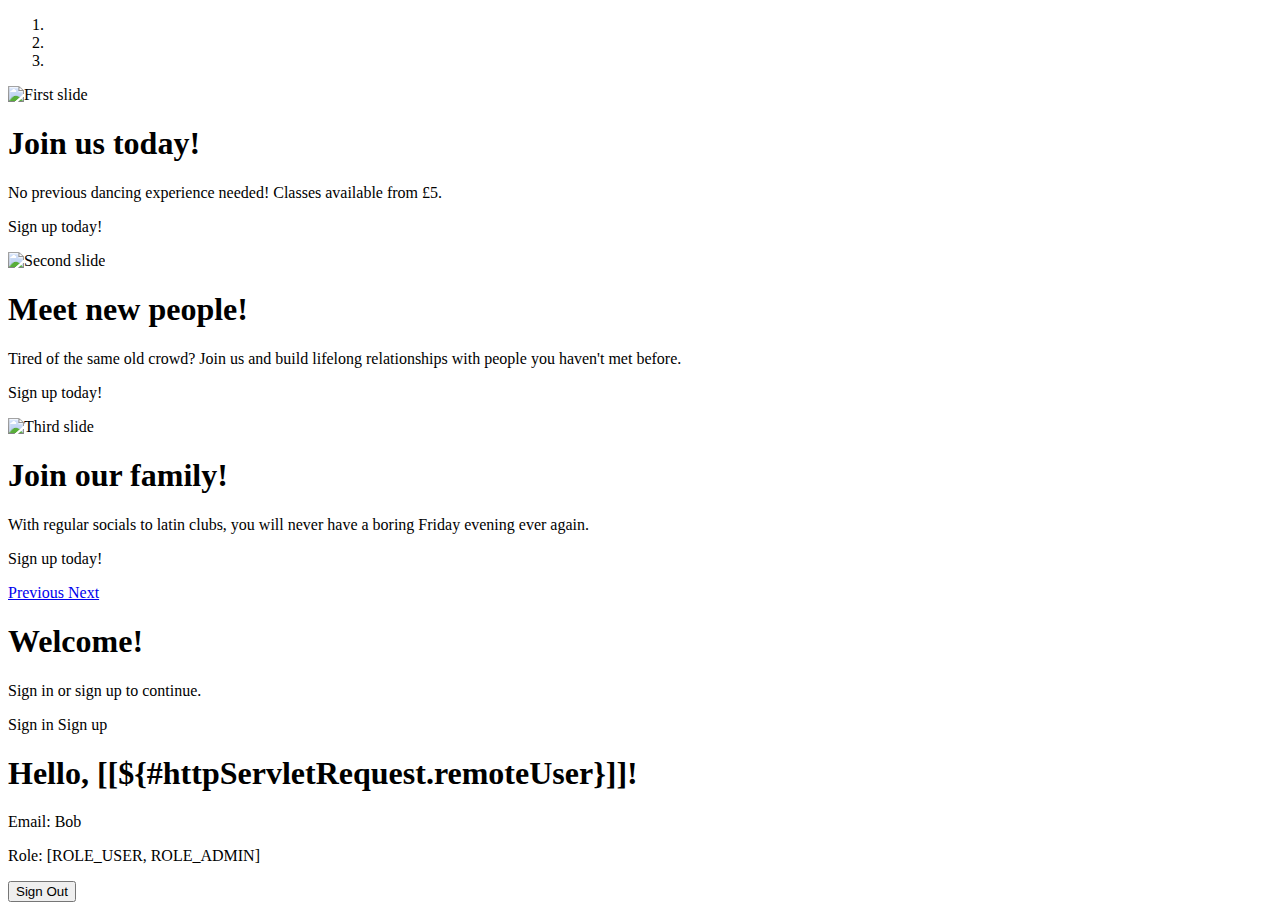
<file: src/main/resources/templates/index.html>
<!DOCTYPE html>
<html lang="en" xmlns="http://www.w3.org/1999/xhtml" xmlns:th="http://www.thymeleaf.org"
      xmlns:sec="http://www.w3.org/1999/xhtml">
<!--Include CSS styling.-->
    <head th:replace="base :: head"></head>
    <body>
        <link rel="stylesheet" th:href="@{/css/carousel.css}">
        <!--Include navbar.-->
        <div th:replace="base :: navbar"></div>

        <!--Insert components here...-->

        <!-- Only display to anonymous users. -->
        <div sec:authorize="isAnonymous()">

            <!-- Carousel promo -->
            <div class="carousel slide" id="myCarousel" data-ride="carousel">
                <ol class="carousel-indicators">
                    <li data-target="#myCarousel" data-slide-to="0" class="active"></li>
                    <li data-target="#myCarousel" data-slide-to="1"></li>
                    <li data-target="#myCarousel" data-slide-to="2"></li>
                </ol> <!-- end carousel-indicators -->
                <div class="carousel-inner">

                    <!-- Carousel item 1 -->
                    <div class="carousel-item active">
                        <img class="d-block w-100" th:src="@{/img/carousel/carousel-1.jpg}" alt="First slide">
                        <div class="carousel-caption d-none d-md-block text-right">
                            <h1>Join us today!</h1>
                            <p>No previous dancing experience needed! Classes available from £5.</p>
                            <p><a class="btn btn-lg btn btn-success" th:href="@{/signup}" role="button">Sign up today!</a></p>
                        </div>
                    </div>

                    <!-- Carousel item 2 -->
                    <div class="carousel-item">
                        <img class="d-block w-100" th:src="@{/img/carousel/carousel-2.jpg}" alt="Second slide">
                        <div class="carousel-caption d-none d-md-block text-right">
                            <h1>Meet new people!</h1>
                            <p>Tired of the same old crowd? Join us and build lifelong relationships with people you
                                haven't met before.</p>
                            <p><a class="btn btn-lg btn btn-success" th:href="@{/signup}" role="button">Sign up today!</a></p>
                        </div>
                    </div>

                    <!-- Carousel item 3 -->
                    <div class="carousel-item">
                        <img class="d-block w-100" th:src="@{/img/carousel/carousel-3.jpg}" alt="Third slide">
                        <div class="carousel-caption d-none d-md-block text-right">
                            <h1>Join our family!</h1>
                            <p>With regular socials to latin clubs, you will never have a boring Friday evening ever again.</p>
                            <p><a class="btn btn-lg btn btn-success" th:href="@{/signup}" role="button">Sign up today!</a></p>
                        </div>
                    </div>
                </div> <!-- end carousel-inner -->
                <!-- Previous button -->
                <a class="carousel-control-prev" href="#myCarousel" role="button" data-slide="prev">
                    <span class="carousel-control-prev-icon" aria-hidden="true"></span>
                    <span class="sr-only">Previous</span>
                </a>
                <!-- Next button -->
                <a class="carousel-control-next" href="#myCarousel" role="button" data-slide="next">
                    <span class="carousel-control-next-icon" aria-hidden="true"></span>
                    <span class="sr-only">Next</span>
                </a>
            </div> <!-- end myCarousel -->

            <div class="container">
                <h1>Welcome!</h1>
                <p>Sign in or sign up to continue.</p>
                <a class="btn btn-primary btn-lg btn-block" th:href="@{/signin}">Sign in</a>
                <a class="btn btn-secondary btn-lg btn-block" th:href="@{/signup}">Sign up</a>
            </div>
        </div>

        <!-- Only display to authenticated users. -->
        <div sec:authorize="isAuthenticated()">
            <div class="container">
                <h1 th:inline="text">Hello, [[${#httpServletRequest.remoteUser}]]!</h1>

                <p>Email: <span sec:authentication="name">Bob</span></p>
                <p>Role: <span sec:authentication="principal.authorities">[ROLE_USER, ROLE_ADMIN]</span></p>

                <form th:action="@{/logout}" method="post" class="main-form needs-validation" novalidate>
                    <button class="btn btn-outline-danger btn-lg btn-block" type="submit">Sign Out</button>
                </form>
            </div>
        </div>

        <!--Include js scripts.-->
        <div th:replace="base :: footer"></div>
    </body>
</html>
</file>
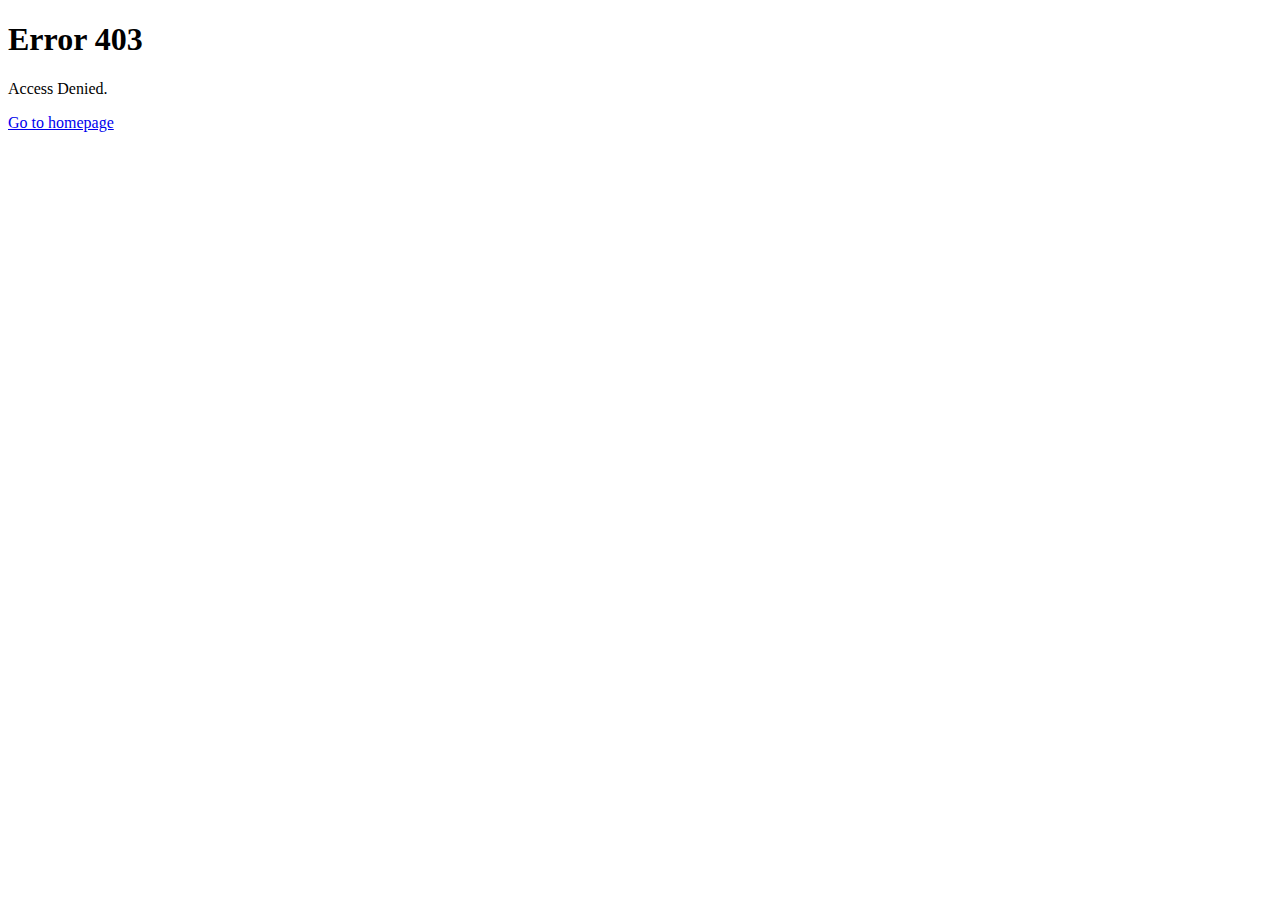
<file: src/main/resources/templates/access-denied.html>
<!DOCTYPE html>
<html lang="en" xmlns="http://www.w3.org/1999/xhtml" xmlns:th="http://www.thymeleaf.org">
<!--Include CSS styling.-->
<head th:replace="base :: head"></head>
<body>
<!--Include navbar.-->
<div th:replace="base :: navbar"></div>

<div class="container">
    <div class="row">
        <div class="col">
            <h1>Error 403</h1>
            <p>Access Denied.</p>
        </div>
    </div>
    <div class="row">
        <div class="col">
            <a class="btn btn-primary" href="/" role="button">Go to homepage</a>
        </div>
    </div>
</div>

<!--Include js scripts.-->
<div th:replace="base :: footer"></div>
</body>
</html>
</file>
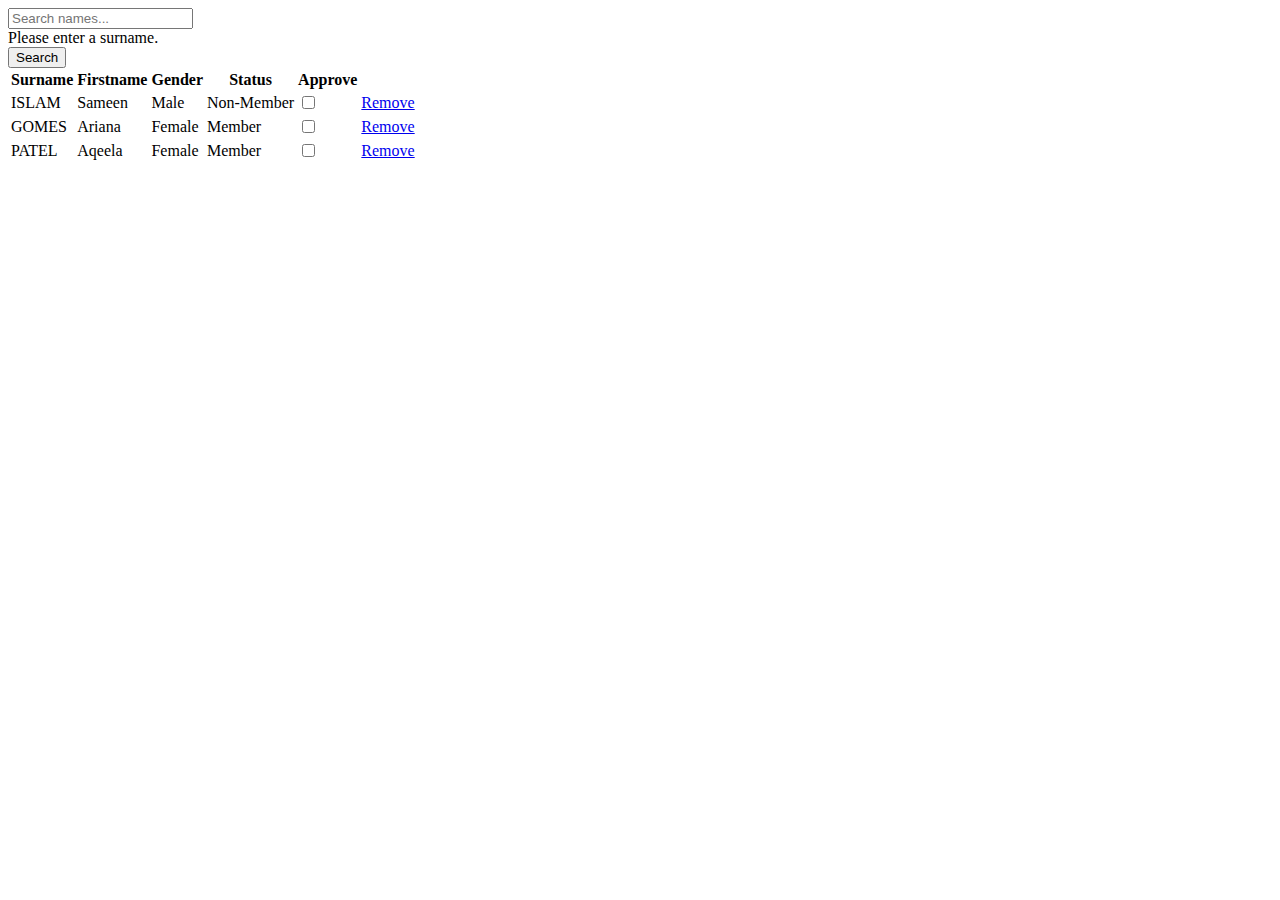
<file: src/main/resources/templates/attendees.html>
<!DOCTYPE html>
<html lang="en" xmlns="http://www.w3.org/1999/xhtml" xmlns:th="http://www.thymeleaf.org">
<!--Include CSS styling.-->
<head th:replace="base :: head"></head>
<body>
<!--Include navbar.-->
<div th:replace="base :: navbar"></div>

<!--Insert components here...-->
<div class="container">
    <form action="" class="main-form needs-validation" novalidate>
        <div class="row">
            <div class="col">
                <div class="form-group">
                    <input type="text" name="search-attendees" id="search-attendees" class="form-control" placeholder="Search names...">
                    <div class="invalid-feedback">Please enter a surname.</div>
                </div>
            </div>
            <div class="col">
                <div class="form-group">
                    <button type="button" class="btn btn-default btn-sm" id="btn-search-attendee-names">
                        Search  <i class="fas fa-search"></i>
                    </button>
                </div>
            </div>
        </div>
    </form>

    <table class="table table-striped">
        <thead class="thread-light">
        <tr>
            <th scope="col">Surname</th>
            <th scope="col">Firstname</th>
            <th scope="col">Gender</th>
            <th scope="col">Status</th>
            <th scope="col">Approve</th>
            <th scope="col"></th>
        </tr>
        </thead>
        <tbody>
        <tr>
            <td>ISLAM</td>
            <td>Sameen</td>
            <td>Male</td>
            <td>Non-Member</td>
            <td>
                <div class="form-check">
                    <input type="checkbox" class="form-check-input">
                </div>
            </td>
            <td><a class="btn btn-danger" href="#" role="button">Remove</a></td>
        </tr>
        <tr>
            <td>GOMES</td>
            <td>Ariana</td>
            <td>Female</td>
            <td>Member</td>
            <td>
                <div class="form-check">
                    <input type="checkbox" class="form-check-input">
                </div>
            </td>
            <td><a class="btn btn-danger" href="#" role="button">Remove</a></td>
        </tr>
        <tr>
            <td>PATEL</td>
            <td>Aqeela</td>
            <td>Female</td>
            <td>Member</td>
            <td>
                <div class="form-check">
                    <input type="checkbox" class="form-check-input">
                </div>
            </td>
            <td><a class="btn btn-danger" href="#" role="button">Remove</a></td>
        </tr>
        </tbody>
    </table>
</div>

<!--Include js scripts.-->
<div th:replace="base :: footer"></div>
<script th:src="@{/js/attendees.js}"></script>
</body>
</html>
</file>
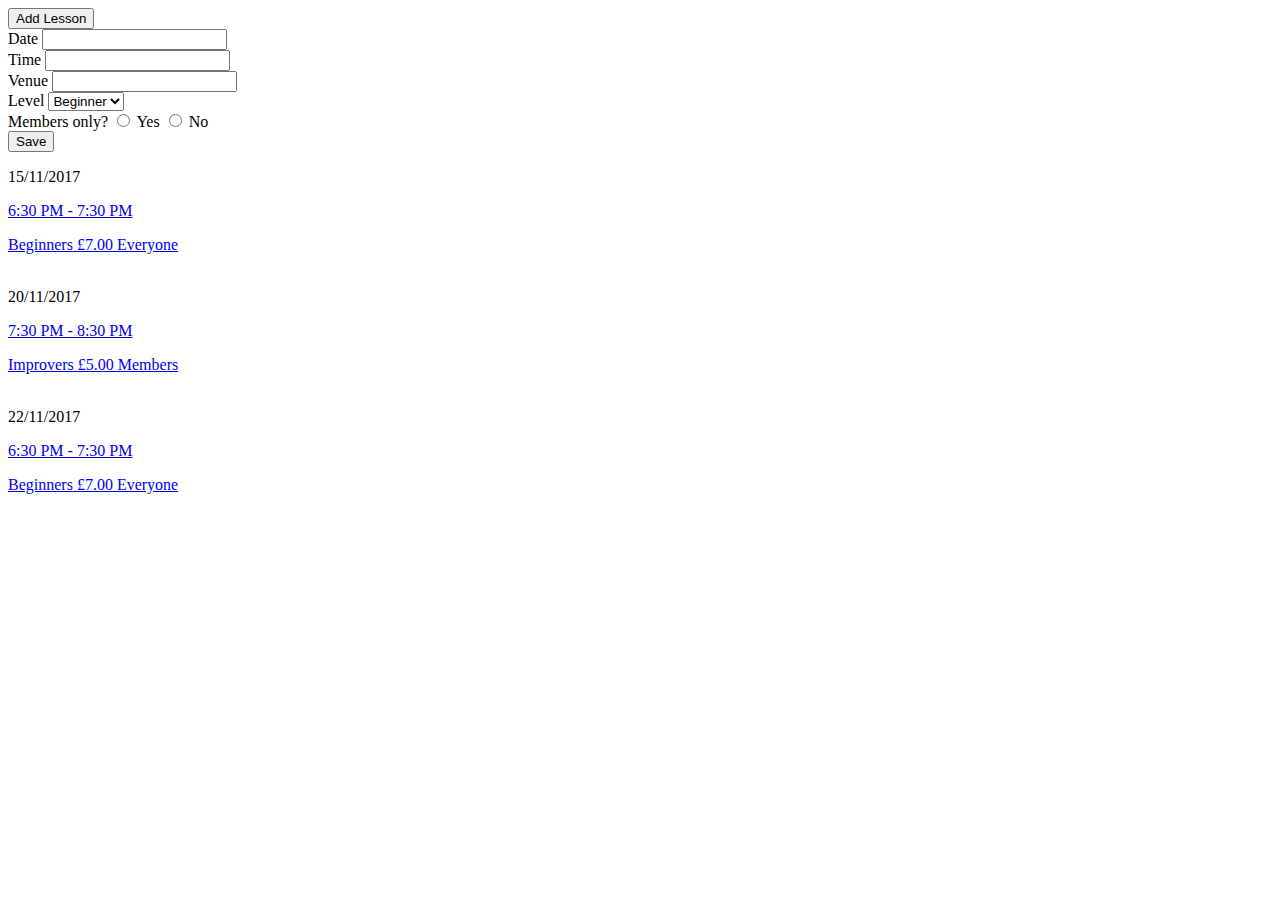
<file: src/main/resources/templates/lessons.html>
<!DOCTYPE html>
<html lang="en" xmlns="http://www.w3.org/1999/xhtml" xmlns:th="http://www.thymeleaf.org"
      xmlns:sec="http://www.w3.org/1999/xhtml">
<!--Include CSS styling.-->
<head th:replace="base :: head"></head>
<body>
<!--Include navbar.-->
<div th:replace="base :: navbar"></div>

<div class="container">

    <!--Add lesson drop-down form-->
    <div class="row justify-content-md-center align-items-center">

        <div class="col-lg-4">

        </div> <!-- end col -->

        <div class="col-lg-4">

            <!-- for admin only -->
            <div sec:authorize="hasRole('ROLE_ADMIN')">
                <button type="button" class="btn btn-outline-primary" data-toggle="collapse"
                        data-target="#add-attendee-form-group" id="btn-add-lesson">
                    Add Lesson  <i class="fas fa-plus"></i>
                </button> <!-- end button -->
            </div> <!-- end admin only -->

        </div> <!-- end col -->

        <div class="col-lg-4">

        </div> <!-- end col -->

    </div> <!-- end row -->

    <div class="row justify-content-md-center align-items-center">

        <div class="col-lg-4">

        </div> <!-- end col -->

        <div class="col-lg-4">
            <div class="collapse" id="add-attendee-form-group">
                <div class="card card-body">
                    <!-- form: add lesson -->
                    <form id="form-add-lesson" action="/api/lesson/create" class="main-form needs-validation" novalidate>
                        <div class="row">
                            <div class="col">
                                <div class="form-group">
                                    <label for="date">Date</label>
                                    <input type="text" name="date" id="date" class="form-control" required>
                                </div>
                            </div>
                            <div class="col">
                                <label for="time">Time</label>
                                <input type="text" name="time" id="time" class="form-control" required>
                            </div>
                        </div>
                        <div class="form-group">
                            <label for="venue">Venue</label>
                            <input type="text" name="venue" id="venue" class="form-control" required>
                        </div>
                        <div class="form-group">
                            <label for="level">Level</label>
                            <select name="level" id="level" class="form-control">
                                <option value="beginner">Beginner</option>
                                <option value="improver">Improver</option>
                            </select>
                        </div>
                        <div class="form-group">
                            <label>Members only?</label>
                            <input type="radio" name="membersOnlyYes" id="radio-yes" value="member-yes"> Yes
                            <input type="radio" name="membersOnlyNo" id="radio-no" value="member-no"> No
                        </div>
                        <div class="form-group">
                            <button type="submit" class="btn btn-primary btn-lg btn-block" id="btn-save-lesson">
                                Save
                            </button>
                        </div>
                    </form> <!-- end form-->
                </div> <!-- end card -->
            </div> <!-- end collapse -->
        </div> <!-- end col -->

        <div class="col-lg-4">

        </div> <!-- end col -->

    </div> <!-- end row -->

    <!-- cards container -->
    <div class="container">

        <!-- row 1 -->
        <div class="row justify-content-md-center align-items-center">
            <div class="col col-lg-2">
                <p class="lesson-date">15/11/2017</p>
            </div>
            <div class="col-lg-8">
                <!--Card 1-->
                <a href="#">
                    <div class="card bg-info text-white text-center p-1" >
                        <div class="card-body">

                            <div class="row align-items-start">
                                <div class="col">
                                    <i class="far fa-clock"></i>
                                </div>
                                <div class="col">
                                    <p class="lesson-time">6:30 PM - 7:30 PM</p>
                                </div>
                                <div class="col">
                                    <span class="badge badge-light lesson-level">Beginners</span>
                                    <span class="badge badge-light lesson-price">£7.00</span>
                                    <span class="badge badge-light lesson-type">Everyone</span>
                                </div>
                            </div> <!-- end row -->

                        </div> <!-- end card-body -->
                    </div> <!-- end card -->
                </a>
            </div>
            <div class="col col-lg-2">

            </div>
        </div> <!-- end row 1 -->

        <br>

        <!-- row 2 -->
        <div class="row align-items-center">
            <div class="col col-lg-2">
                <p class="lesson-date">20/11/2017</p>
            </div>
            <div class="col-lg-8">
                <!--Card 2-->
                <a href="#">
                    <div class="card bg-info text-white text-center p-1" >
                        <div class="card-body">

                            <div class="row align-items-start">
                                <div class="col">
                                    <i class="far fa-clock"></i>
                                </div>
                                <div class="col">
                                    <p class="lesson-time">7:30 PM - 8:30 PM</p>
                                </div>
                                <div class="col">
                                    <span class="badge badge-light lesson-level">Improvers</span>
                                    <span class="badge badge-light lesson-price">£5.00</span>
                                    <span class="badge badge-light lesson-type">Members</span>
                                </div>
                            </div> <!-- end row -->

                        </div> <!-- end card-body -->
                    </div> <!-- end card -->
                </a>
            </div>
            <div class="col col-lg-2">

            </div>
        </div> <!-- end row 2 -->

        <br>

        <!-- row 3 -->
        <div class="row align-items-center">
            <div class="col col-lg-2">
                <p class="lesson-date">22/11/2017</p>
            </div>
            <div class="col-lg-8">
                <!--Card 3-->
                <a href="#">
                    <div class="card bg-info text-white text-center p-1" >
                        <div class="card-body">

                            <div class="row align-items-start">
                                <div class="col">
                                    <i class="far fa-clock"></i>
                                </div>
                                <div class="col">
                                    <p class="lesson-time">6:30 PM - 7:30 PM</p>
                                </div>
                                <div class="col">
                                    <span class="badge badge-light lesson-level">Beginners</span>
                                    <span class="badge badge-light lesson-price">£7.00</span>
                                    <span class="badge badge-light lesson-type">Everyone</span>
                                </div>
                            </div> <!-- end row -->

                        </div> <!-- end card-body -->
                    </div> <!-- end card -->
                </a>
            </div>
            <div class="col col-lg-2">

            </div>
        </div> <!-- end row 3 -->


    </div> <!-- end container -->

</div> <!-- end container -->

<!--Include js scripts.-->
<div th:replace="base :: footer"></div>
<script th:src="@{/js/lessons.js}"></script>
</body>
</html>
</file>
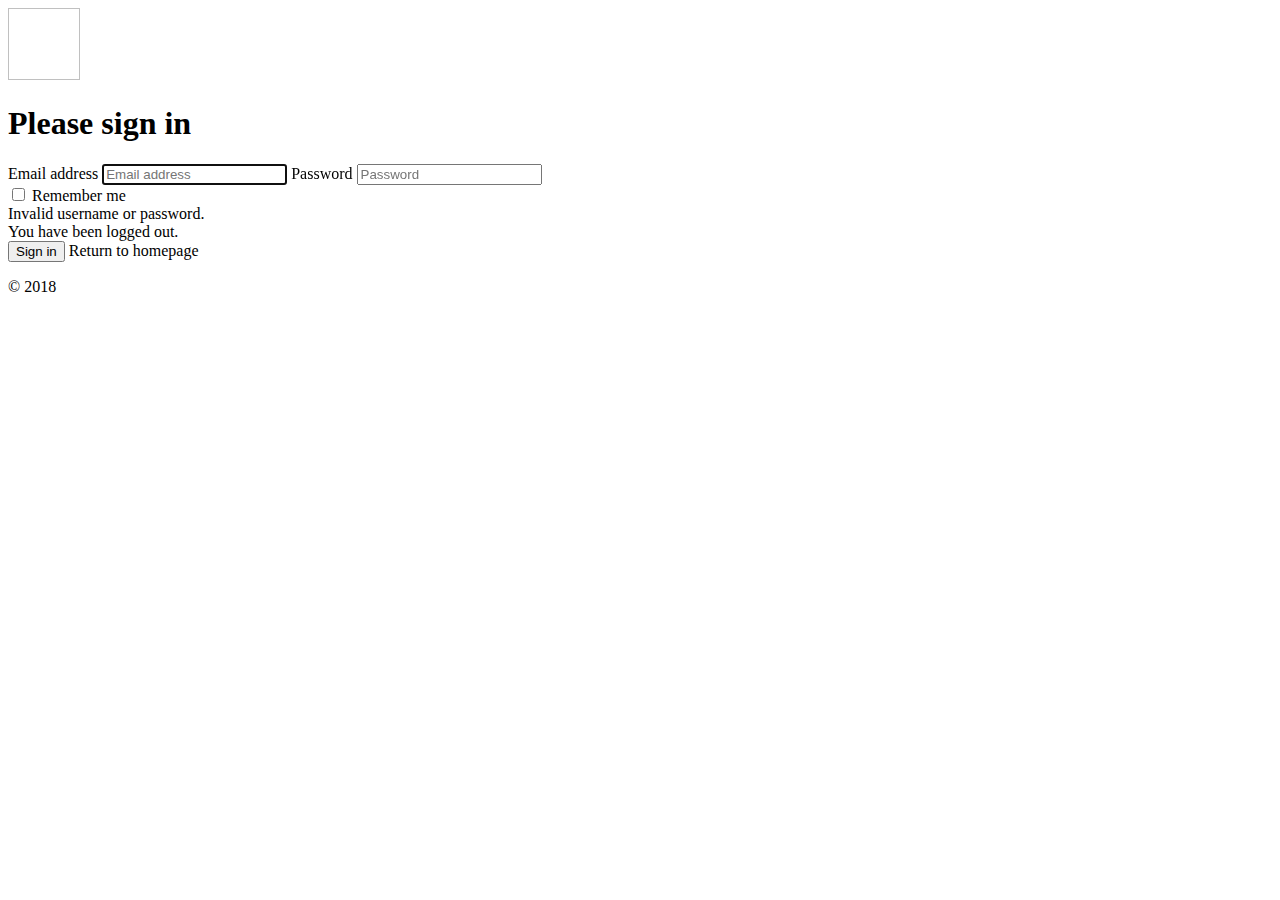
<file: src/main/resources/templates/signin.html>
<!DOCTYPE html>
<html lang="en" xmlns="http://www.w3.org/1999/xhtml" xmlns:th="http://www.thymeleaf.org">
    <!--Include CSS styling.-->
    <head th:replace="base :: head"></head>
    <!-- Custom CSS Styling -->
    <link th:href="@{/css/signin.css}" rel="stylesheet">
    <body class="text-center">

        <form method="post" th:action="@{/signin}" class="form-signin">
            <input type="hidden" name="${_csrf.parameterName}" value="${_csrf.token}" />
            <img class="mb-4" th:src="@{/img/qmsalsalogo.jpg}" alt="" width="72" height="72">
            <h1 class="h3 mb-3 font-weight-normal">Please sign in</h1>
            <label for="inputEmail" class="sr-only">Email address</label>
            <input type="text" name="username" id="inputEmail" class="form-control" placeholder="Email address" required autofocus>
            <label for="inputPassword" class="sr-only">Password</label>
            <input type="password" name="password" id="inputPassword" class="form-control" placeholder="Password" required>
            <div class="checkbox mb-3">
                <label>
                    <input type="checkbox" value="remember-me"> Remember me
                </label>
            </div>
            <div th:if="${param.error}">
                <div class="alert alert-danger">
                    Invalid username or password.
                </div>
            </div>
            <div th:if="${param.logout}">
                <div class="alert alert-info">
                    You have been logged out.
                </div>
            </div>
            <button class="btn btn-lg btn-primary btn-block" type="submit">Sign in</button>
            <a role="button" class="btn btn-link" th:href="@{/}">Return to homepage</a>
            <p class="mt-5 mb-3 text-muted">&copy; 2018</p>
        </form>

    <!--Include js scripts.-->
    <div th:replace="base :: footer"></div>
    </body>
</html>
</file>
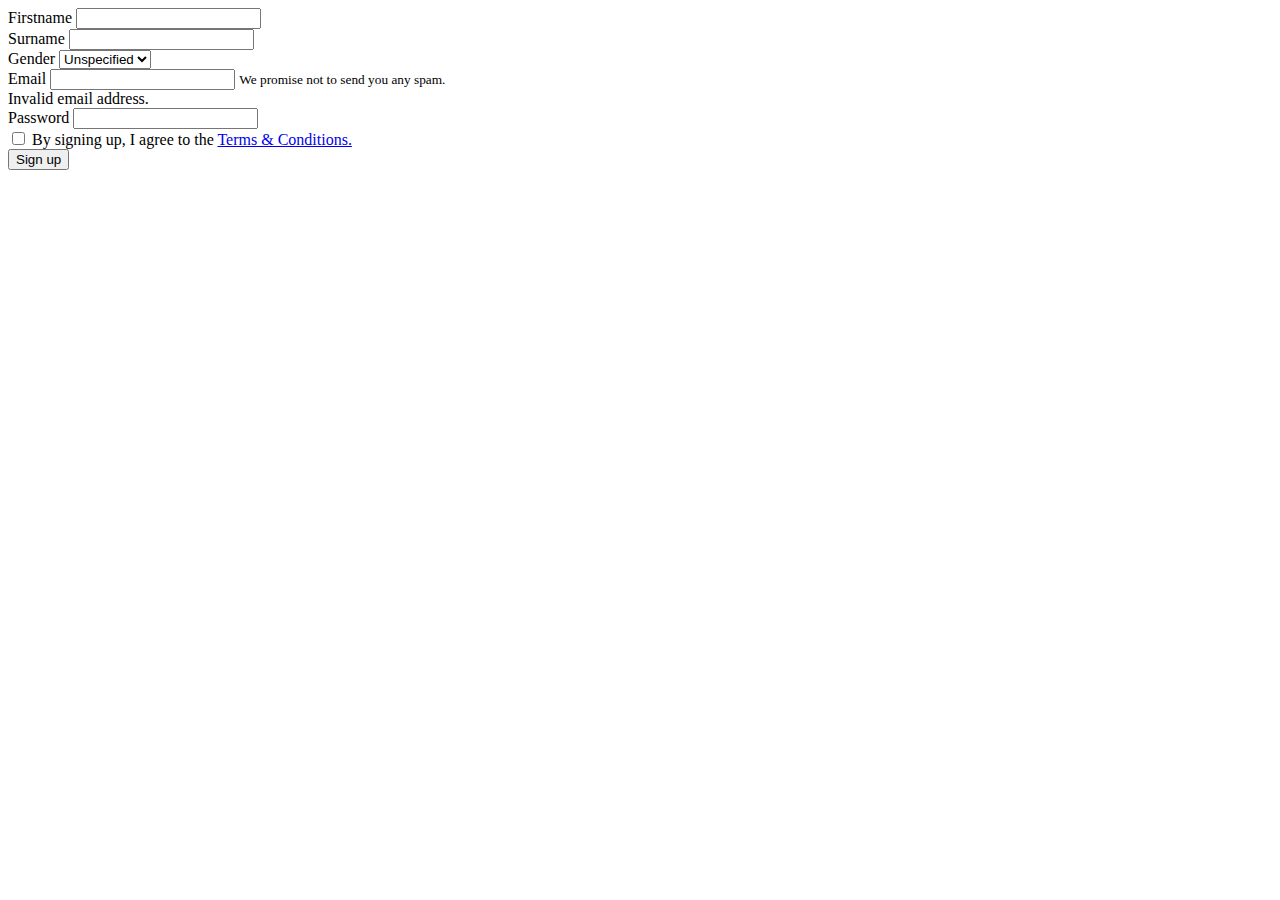
<file: src/main/resources/templates/signup.html>
<!DOCTYPE html>
<html lang="en" xmlns="http://www.w3.org/1999/xhtml" xmlns:th="http://www.thymeleaf.org">
<!--Include CSS styling.-->
<head th:replace="base :: head"></head>
<body>
<!--Include navbar.-->
<div th:replace="base :: navbar"></div>

<!--Registration form.-->
<div class="container">
    <form action="" class="main-form needs-validation" novalidate>

        <!--Place Firstname, Surname in the same row.-->
        <div class="row">
            <div class="col">
                <div class="form-group">
                    <label for="firstname">Firstname</label>
                    <input type="text" name="firstname" id="firstname" class="form-control" required>
                </div>
            </div>
            <div class="col">
                <div class="form-group">
                    <label for="surname">Surname</label>
                    <input type="text" name="surname" id="surname" class="form-control" required>
                </div>
            </div>
        </div>
        <div class="form-group">
            <label for="gender">Gender</label>
            <select name="gender" id="gender" class="form-control">
                <option value="unspecified">Unspecified</option>
                <option value="male">Male</option>
                <option value="female">Female</option>
            </select>
        </div>
        <div class="form-group">
            <label for="email">Email</label>
            <input type="text" name="email" id="email" class="form-control" required>
            <small class="form-text text-muted">
                We promise not to send you any spam.
            </small>
            <div class="invalid-feedback">Invalid email address.</div>
        </div>
        <div class="form-group">
            <label for="password">Password</label>
            <input type="password" name="password" id="password" class="form-control" required>
        </div>
        <div class="form-check">
            <input type="checkbox" id="accept-terms" class="form-check-input" required>
            <label for="accept-terms" class="form-check-label">By signing up, I agree to the <a href="#">Terms &amp; Conditions.</a></label>
        </div>
        <button type="submit" class="btn btn-primary btn-lg btn-block">Sign up</button>
    </form>
</div>

<!--Include js scripts.-->
<div th:replace="base :: footer"></div>
</body>
</html>
</file>
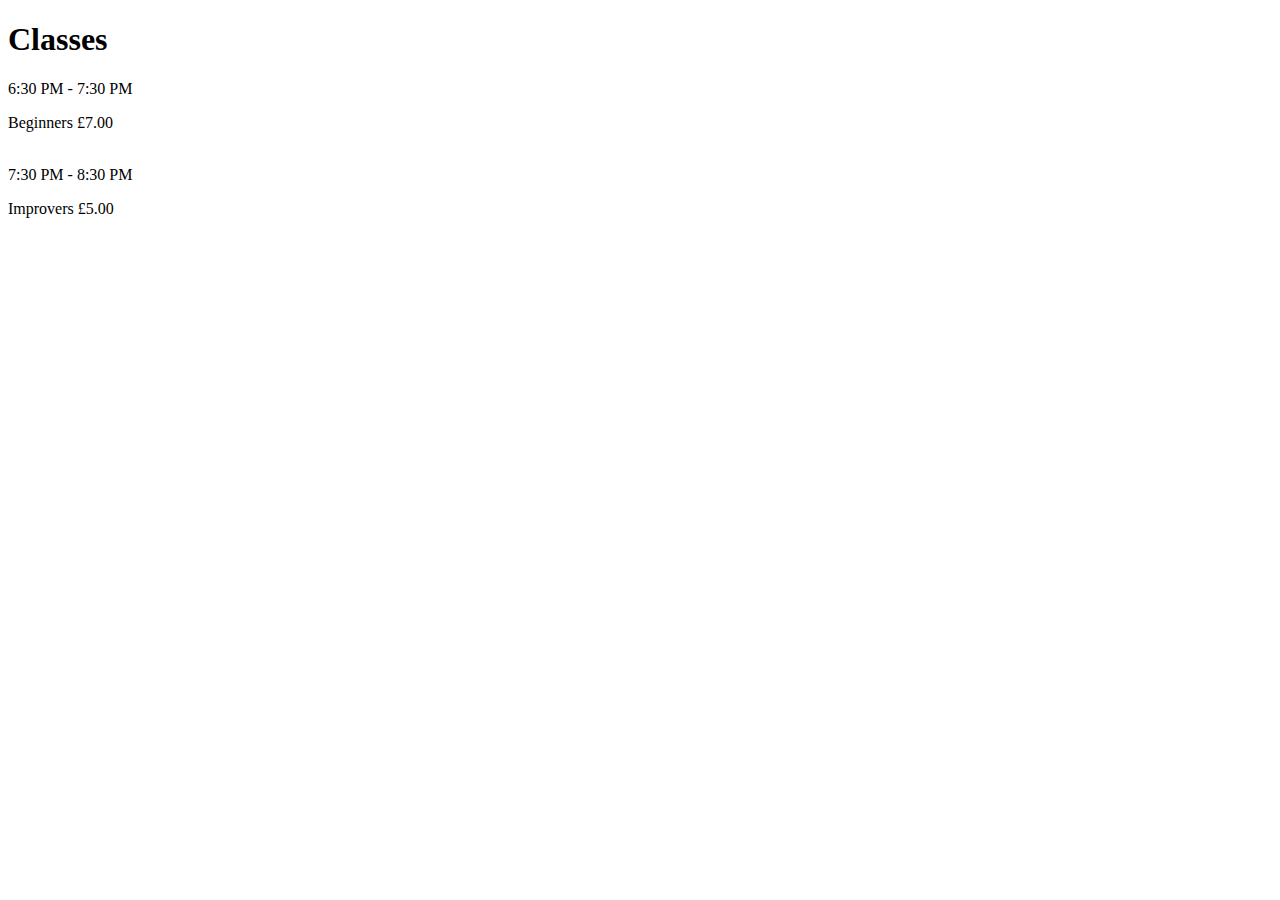
<file: src/main/resources/templates/testpage.html>
<!doctype html>
<html lang="en" xmlns:th="http://www.w3.org/1999/xhtml">
    <head>
        <meta charset="utf-8">
        <meta name="viewport" content="width=device-width, initial-scale=1, shrink-to-fit=no">
        <meta name="description" content="">
        <meta name="author" content="">
        <!-- Favicon -->
        <link rel="icon" href="/img/qmsalsalogo.ico">
        <title>Test Page</title>

        <!-- Bootstrap CSS -->
        <link rel="stylesheet" href="https://stackpath.bootstrapcdn.com/bootstrap/4.1.3/css/bootstrap.min.css"
              integrity="sha384-MCw98/SFnGE8fJT3GXwEOngsV7Zt27NXFoaoApmYm81iuXoPkFOJwJ8ERdknLPMO" crossorigin="anonymous">

        <!--Font Awesome icon pack-->
        <link rel="stylesheet" href="https://use.fontawesome.com/releases/v5.4.1/css/all.css"
              integrity="sha384-5sAR7xN1Nv6T6+dT2mhtzEpVJvfS3NScPQTrOxhwjIuvcA67KV2R5Jz6kr4abQsz" crossorigin="anonymous">


        <!-- Custom styles for this template -->
        <!--<link th:href="@{/css/signin.css}" rel="stylesheet">-->
    </head>

    <body>
        <div class="container">
            <h1>Classes</h1>
            <!--Row 1-->
            <div class="row">
                <div class="col-12">
                    <!--Card 1-->
                    <div class="card bg-info text-white text-center p-1" >
                        <div class="card-body">

                            <div class="row align-items-start">
                                <div class="col">
                                    <i class="far fa-clock"></i>
                                </div>
                                <div class="col">
                                    <p>6:30 PM - 7:30 PM</p>
                                </div>
                                <div class="col">
                                    <span class="badge badge-light">Beginners</span>
                                    <span class="badge badge-light">£7.00</span>
                                </div>
                            </div> <!-- end row -->

                        </div> <!-- end card-body -->
                    </div> <!-- end card -->
                </div>
            </div> <!-- end row-->
            <br>
            <!--Row 2-->
            <div class="row">

                <div class="col-12">
                    <!--Card 2-->
                    <div class="card bg-info text-white text-center p-1" >
                        <div class="card-body">

                            <div class="row align-items-start">
                                <div class="col">
                                    <i class="far fa-clock"></i>
                                </div>
                                <div class="col">
                                    <p>7:30 PM - 8:30 PM</p>
                                </div>
                                <div class="col">
                                    <span class="badge badge-light">Improvers</span>
                                    <span class="badge badge-light">£5.00</span>
                                </div>
                            </div> <!-- end row -->

                        </div> <!-- end card-body -->
                    </div> <!-- end card -->
                </div>
            </div> <!-- end row-->

        </div> <!-- end container-->
        <!--Include js scripts.-->
        <div th:replace="base :: footer"></div>
    </body>

</html>
</file>
